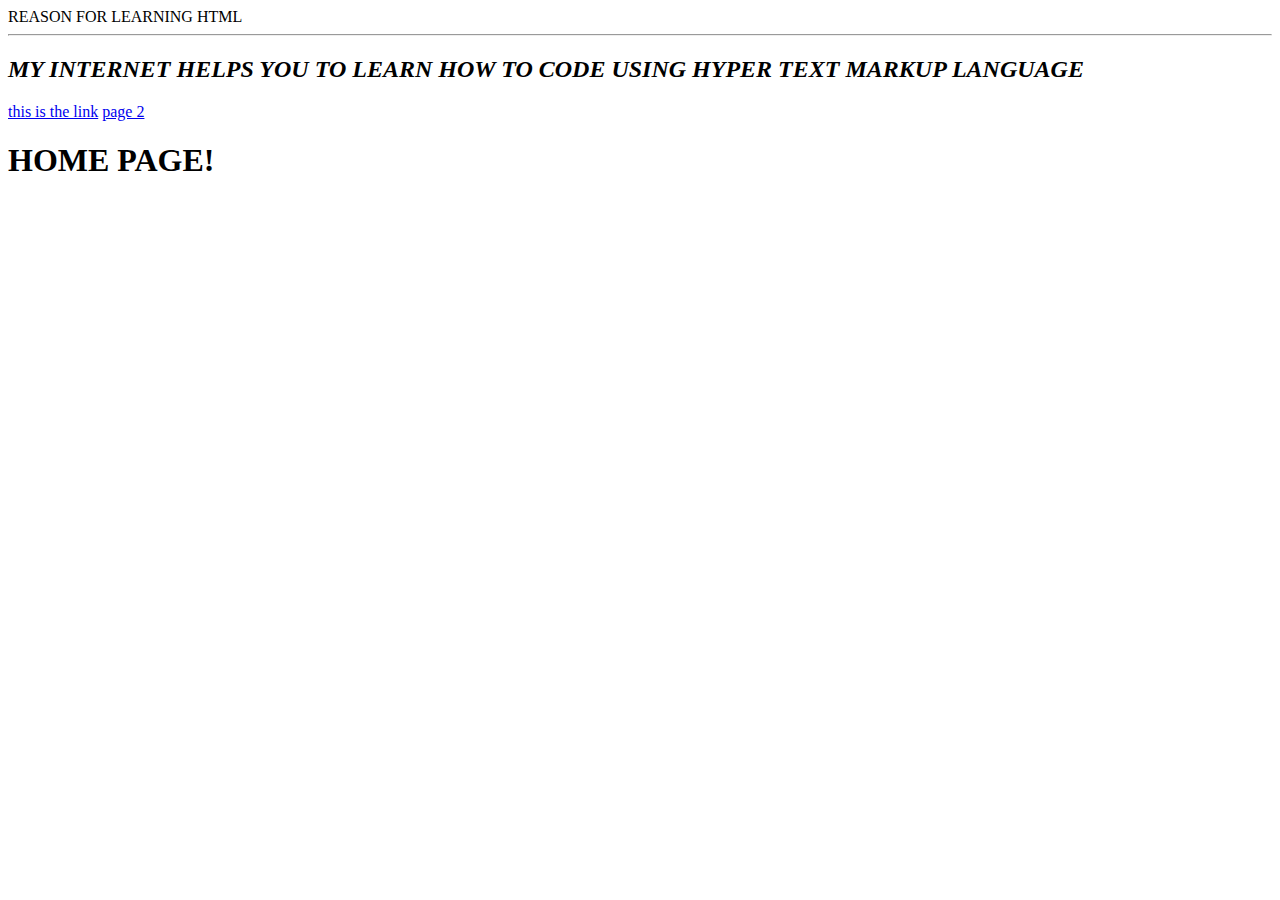
<file: myflask/IMAGE/index.html>
<DOCTYPE!>
<html>

<head>

<title>THIS IS AFORVE INTERNET CONNECTION</title>
</head>
<body>
REASON FOR LEARNING HTML
<hr>
<em><h2>MY INTERNET HELPS  YOU TO LEARN HOW TO CODE USING HYPER TEXT MARKUP LANGUAGE</h2></em>
 
<a href='https://www.google.com'>this is the link</a>
<a href="page2.html"> page 2</a>
<h1>HOME PAGE!</h1>

</body>




















</html>
</file>
